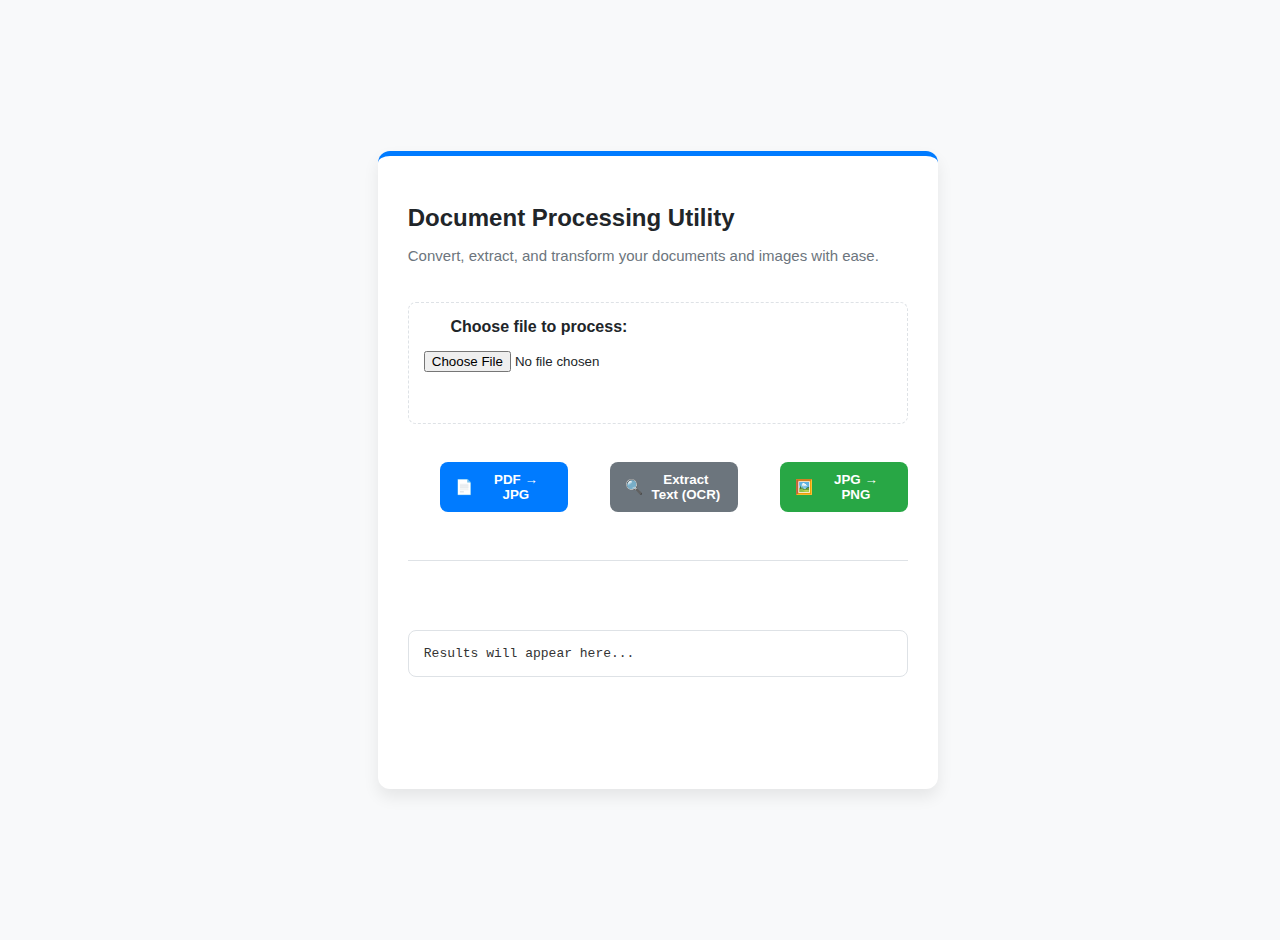
<file: index.html>
<!doctype html>
<html>
<head>
  <meta charset="utf-8" />
  <meta name="viewport" content="width=device-width,initial-scale=1" />
  <title>PDF ↔️ Image ↔ OCR Utility</title>
  <link rel="stylesheet" href="style.css" />
</head>
<body>
  <div class="card">
    <h1>Document Processing Utility</h1>
    <p class="description">
      Convert, extract, and transform your documents and images with ease.
    </p>

    <div class="input-section">
      <label class="file-label">
        Choose file to process:
        <input id="fileInput" type="file" />
      </label>
    </div>

    <div class="buttons">
      <button id="pdfToJpgBtn" class="action-btn">
        <span class="icon">📄</span> PDF → JPG
      </button>
      <button id="ocrBtn" class="action-btn secondary-btn">
        <span class="icon">🔍</span> Extract Text (OCR)
      </button>
      <button id="jpgToPngBtn" class="action-btn tertiary-btn">
        <span class="icon">🖼️</span> JPG → PNG
      </button>
    </div>

    <div class="results-container">
      <div id="results">
        <pre id="output">Results will appear here...</pre>
        <div id="images"></div>
      </div>
    </div>
  </div>

  <script src="script.js"></script>
</body>
</html>
</file>
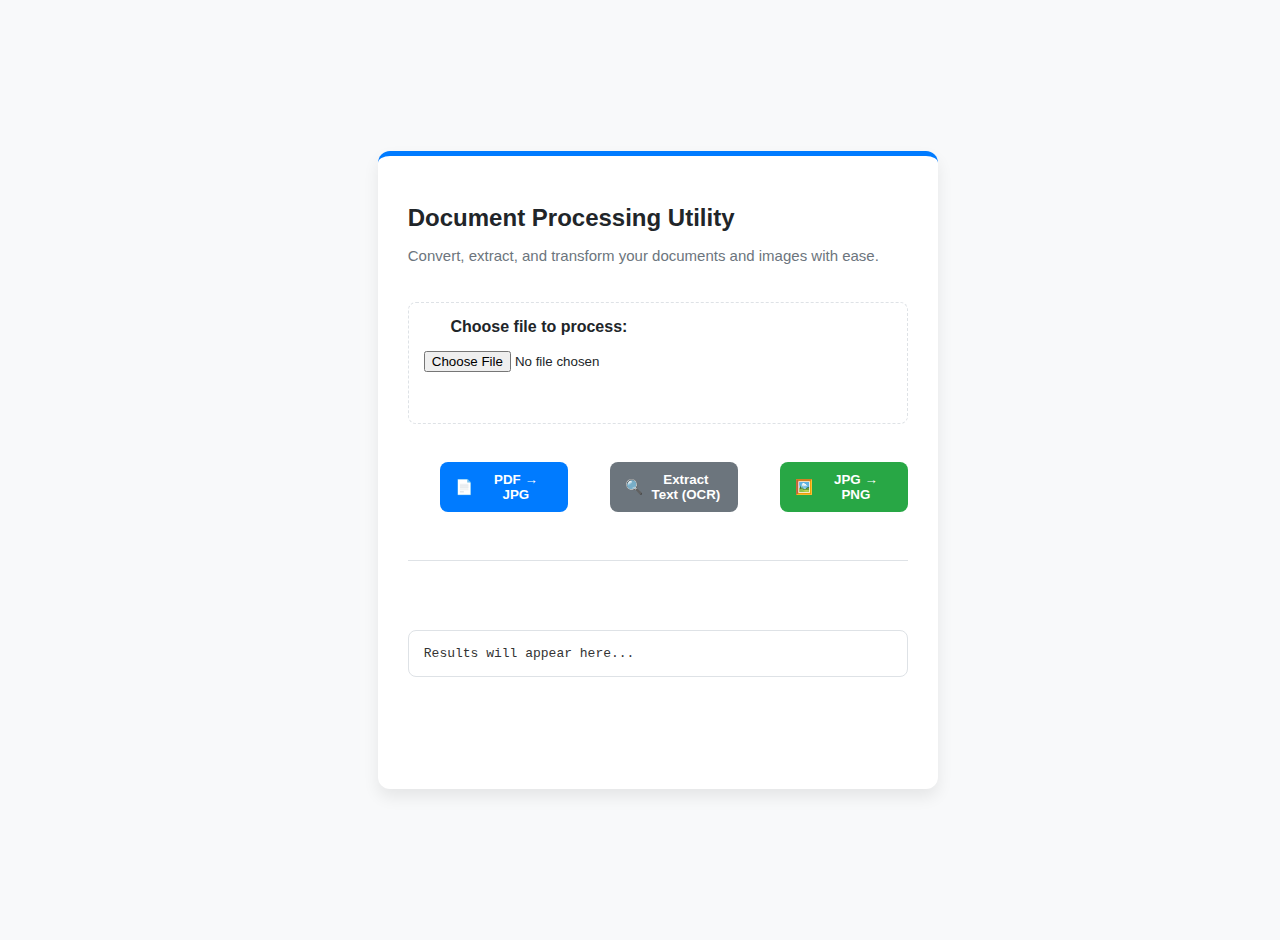
<file: frontend/index.html>
<!doctype html>
<html>
<head>
  <meta charset="utf-8" />
  <meta name="viewport" content="width=device-width,initial-scale=1" />
  <title>PDF ↔️ Image ↔ OCR Utility</title>
  <link rel="stylesheet" href="style.css" />
</head>
<body>
  <div class="card">
    <h1>Document Processing Utility</h1>
    <p class="description">
      Convert, extract, and transform your documents and images with ease.
    </p>

    <div class="input-section">
      <label class="file-label">
        Choose file to process:
        <input id="fileInput" type="file" />
      </label>
    </div>

    <div class="buttons">
      <button id="pdfToJpgBtn" class="action-btn">
        <span class="icon">📄</span> PDF → JPG
      </button>
      <button id="ocrBtn" class="action-btn secondary-btn">
        <span class="icon">🔍</span> Extract Text (OCR)
      </button>
      <button id="jpgToPngBtn" class="action-btn tertiary-btn">
        <span class="icon">🖼️</span> JPG → PNG
      </button>
    </div>

    <div class="results-container">
      <div id="results">
        <pre id="output">Results will appear here...</pre>
        <div id="images"></div>
      </div>
    </div>
  </div>

  <script src="script.js"></script>
</body>
</html>
</file>
<file: style.css>
:root {
  /* Define a modern color palette */
  --primary-color: #007bff; /* Blue for primary actions */
  --secondary-color: #6c757d; /* Grey for less critical actions */
  --tertiary-color: #28a745; /* Green for success/image actions */
  --background-light: #f8f9fa;
  --background-white: #ffffff;
  --text-dark: #212529;
  --border-color: #dee2e6;
  --shadow-light: 0 0.5rem 1rem rgba(0, 0, 0, 0.08);
}

/* Base Styles */
body {
  font-family: 'Segoe UI', Tahoma, Geneva, Verdana, sans-serif;
  background: var(--background-light);
  color: var(--text-dark);
  display: flex;
  min-height: 100vh;
  align-items: center;
  justify-content: center;
  margin: 0;
  padding: 20px;
}

/* Card Container */
.card {
  background: var(--background-white);
  padding: 30px;
  border-radius: 12px;
  box-shadow: var(--shadow-light);
  width: 500px; /* Slightly wider */
  max-width: 95%;
  border-top: 5px solid var(--primary-color); /* A subtle brand accent */
}

/* Headings and Text */
h1 {
  font-size: 24px;
  margin: 0 0 5px 0;
  color: var(--text-dark);
  font-weight: 600;
}

.description {
    margin-bottom: 20px;
    color: var(--secondary-color);
    font-size: 15px;
}

/* Input Section */
.input-section {
    margin-bottom: 20px;
    padding: 15px;
    border: 1px dashed var(--border-color);
    border-radius: 8px;
    background-color: #fff;
}

.file-label {
  display: block;
  font-weight: 600;
  margin-bottom: 8px;
}

#fileInput {
  display: block; /* Make the input take full width */
  margin-top: 5px;
  padding: 10px 0; /* Add some padding to the area around the input */
  width: 100%;
}

/* Buttons */
.buttons {
  display: flex;
  flex-wrap: wrap; /* Allow buttons to wrap on smaller screens */
  gap: 10px; /* Space between buttons */
  margin-bottom: 20px;
}

.action-btn {
  flex: 1; /* Make buttons flexible */
  min-width: 120px; /* Ensure a minimum size */
  padding: 10px 15px;
  border-radius: 8px;
  border: none;
  font-weight: 600;
  cursor: pointer;
  transition: all 0.2s ease-in-out;
  display: flex;
  align-items: center;
  justify-content: center;
}

.action-btn .icon {
    margin-right: 6px;
    font-size: 1.1em;
}

/* Primary Button Style */
#pdfToJpgBtn, .action-btn {
  background: var(--primary-color);
  color: white;
}
#pdfToJpgBtn:hover, .action-btn:hover {
  background: #0056b3;
  box-shadow: 0 4px 12px rgba(0, 123, 255, 0.3);
}

/* Secondary Button Style */
.secondary-btn {
  background: var(--secondary-color);
  color: white;
}
.secondary-btn:hover {
  background: #5a6268;
  box-shadow: 0 4px 12px rgba(108, 117, 125, 0.3);
}

/* Tertiary Button Style (used for JPG -> PNG) */
.tertiary-btn {
  background: var(--tertiary-color);
  color: white;
}
.tertiary-btn:hover {
  background: #1e7e34;
  box-shadow: 0 4px 12px rgba(40, 167, 69, 0.3);
}


/* Results Area */
.results-container {
    border-top: 1px solid var(--border-color);
    padding-top: 20px;
}

#output {
  background: var(--background-white);
  border: 1px solid var(--border-color);
  padding: 15px;
  border-radius: 8px;
  max-height: 200px;
  overflow: auto;
  font-size: 13px;
  white-space: pre-wrap; /* Better handling of long JSON output */
  word-break: break-all;
  color: #333;
}

#images {
    display: flex;
    flex-wrap: wrap;
    gap: 10px;
    margin-top: 15px;
    justify-content: center;
}

#images img {
  max-width: 100%;
  height: auto;
  border: 1px solid var(--border-color);
  border-radius: 6px;
  box-shadow: 0 2px 5px rgba(0, 0, 0, 0.1);
  /* The inline styles from script.js will override the margin/max-width for individual images */
}

/* Responsive adjustments */
@media (max-width: 600px) {
    .buttons {
        flex-direction: column; /* Stack buttons vertically on small screens */
    }
    .action-btn {
        min-width: 100%;
    }
}
</file>
<file: frontend/style.css>
:root {
  /* Define a modern color palette */
  --primary-color: #007bff; /* Blue for primary actions */
  --secondary-color: #6c757d; /* Grey for less critical actions */
  --tertiary-color: #28a745; /* Green for success/image actions */
  --background-light: #f8f9fa;
  --background-white: #ffffff;
  --text-dark: #212529;
  --border-color: #dee2e6;
  --shadow-light: 0 0.5rem 1rem rgba(0, 0, 0, 0.08);
}

/* Base Styles */
body {
  font-family: 'Segoe UI', Tahoma, Geneva, Verdana, sans-serif;
  background: var(--background-light);
  color: var(--text-dark);
  display: flex;
  min-height: 100vh;
  align-items: center;
  justify-content: center;
  margin: 0;
  padding: 20px;
}

/* Card Container */
.card {
  background: var(--background-white);
  padding: 30px;
  border-radius: 12px;
  box-shadow: var(--shadow-light);
  width: 500px; /* Slightly wider */
  max-width: 95%;
  border-top: 5px solid var(--primary-color); /* A subtle brand accent */
}

/* Headings and Text */
h1 {
  font-size: 24px;
  margin: 0 0 5px 0;
  color: var(--text-dark);
  font-weight: 600;
}

.description {
    margin-bottom: 20px;
    color: var(--secondary-color);
    font-size: 15px;
}

/* Input Section */
.input-section {
    margin-bottom: 20px;
    padding: 15px;
    border: 1px dashed var(--border-color);
    border-radius: 8px;
    background-color: #fff;
}

.file-label {
  display: block;
  font-weight: 600;
  margin-bottom: 8px;
}

#fileInput {
  display: block; /* Make the input take full width */
  margin-top: 5px;
  padding: 10px 0; /* Add some padding to the area around the input */
  width: 100%;
}

/* Buttons */
.buttons {
  display: flex;
  flex-wrap: wrap; /* Allow buttons to wrap on smaller screens */
  gap: 10px; /* Space between buttons */
  margin-bottom: 20px;
}

.action-btn {
  flex: 1; /* Make buttons flexible */
  min-width: 120px; /* Ensure a minimum size */
  padding: 10px 15px;
  border-radius: 8px;
  border: none;
  font-weight: 600;
  cursor: pointer;
  transition: all 0.2s ease-in-out;
  display: flex;
  align-items: center;
  justify-content: center;
}

.action-btn .icon {
    margin-right: 6px;
    font-size: 1.1em;
}

/* Primary Button Style */
#pdfToJpgBtn, .action-btn {
  background: var(--primary-color);
  color: white;
}
#pdfToJpgBtn:hover, .action-btn:hover {
  background: #0056b3;
  box-shadow: 0 4px 12px rgba(0, 123, 255, 0.3);
}

/* Secondary Button Style */
.secondary-btn {
  background: var(--secondary-color);
  color: white;
}
.secondary-btn:hover {
  background: #5a6268;
  box-shadow: 0 4px 12px rgba(108, 117, 125, 0.3);
}

/* Tertiary Button Style (used for JPG -> PNG) */
.tertiary-btn {
  background: var(--tertiary-color);
  color: white;
}
.tertiary-btn:hover {
  background: #1e7e34;
  box-shadow: 0 4px 12px rgba(40, 167, 69, 0.3);
}


/* Results Area */
.results-container {
    border-top: 1px solid var(--border-color);
    padding-top: 20px;
}

#output {
  background: var(--background-white);
  border: 1px solid var(--border-color);
  padding: 15px;
  border-radius: 8px;
  max-height: 200px;
  overflow: auto;
  font-size: 13px;
  white-space: pre-wrap; /* Better handling of long JSON output */
  word-break: break-all;
  color: #333;
}

#images {
    display: flex;
    flex-wrap: wrap;
    gap: 10px;
    margin-top: 15px;
    justify-content: center;
}

#images img {
  max-width: 100%;
  height: auto;
  border: 1px solid var(--border-color);
  border-radius: 6px;
  box-shadow: 0 2px 5px rgba(0, 0, 0, 0.1);
  /* The inline styles from script.js will override the margin/max-width for individual images */
}

/* Responsive adjustments */
@media (max-width: 600px) {
    .buttons {
        flex-direction: column; /* Stack buttons vertically on small screens */
    }
    .action-btn {
        min-width: 100%;
    }
}
</file>
